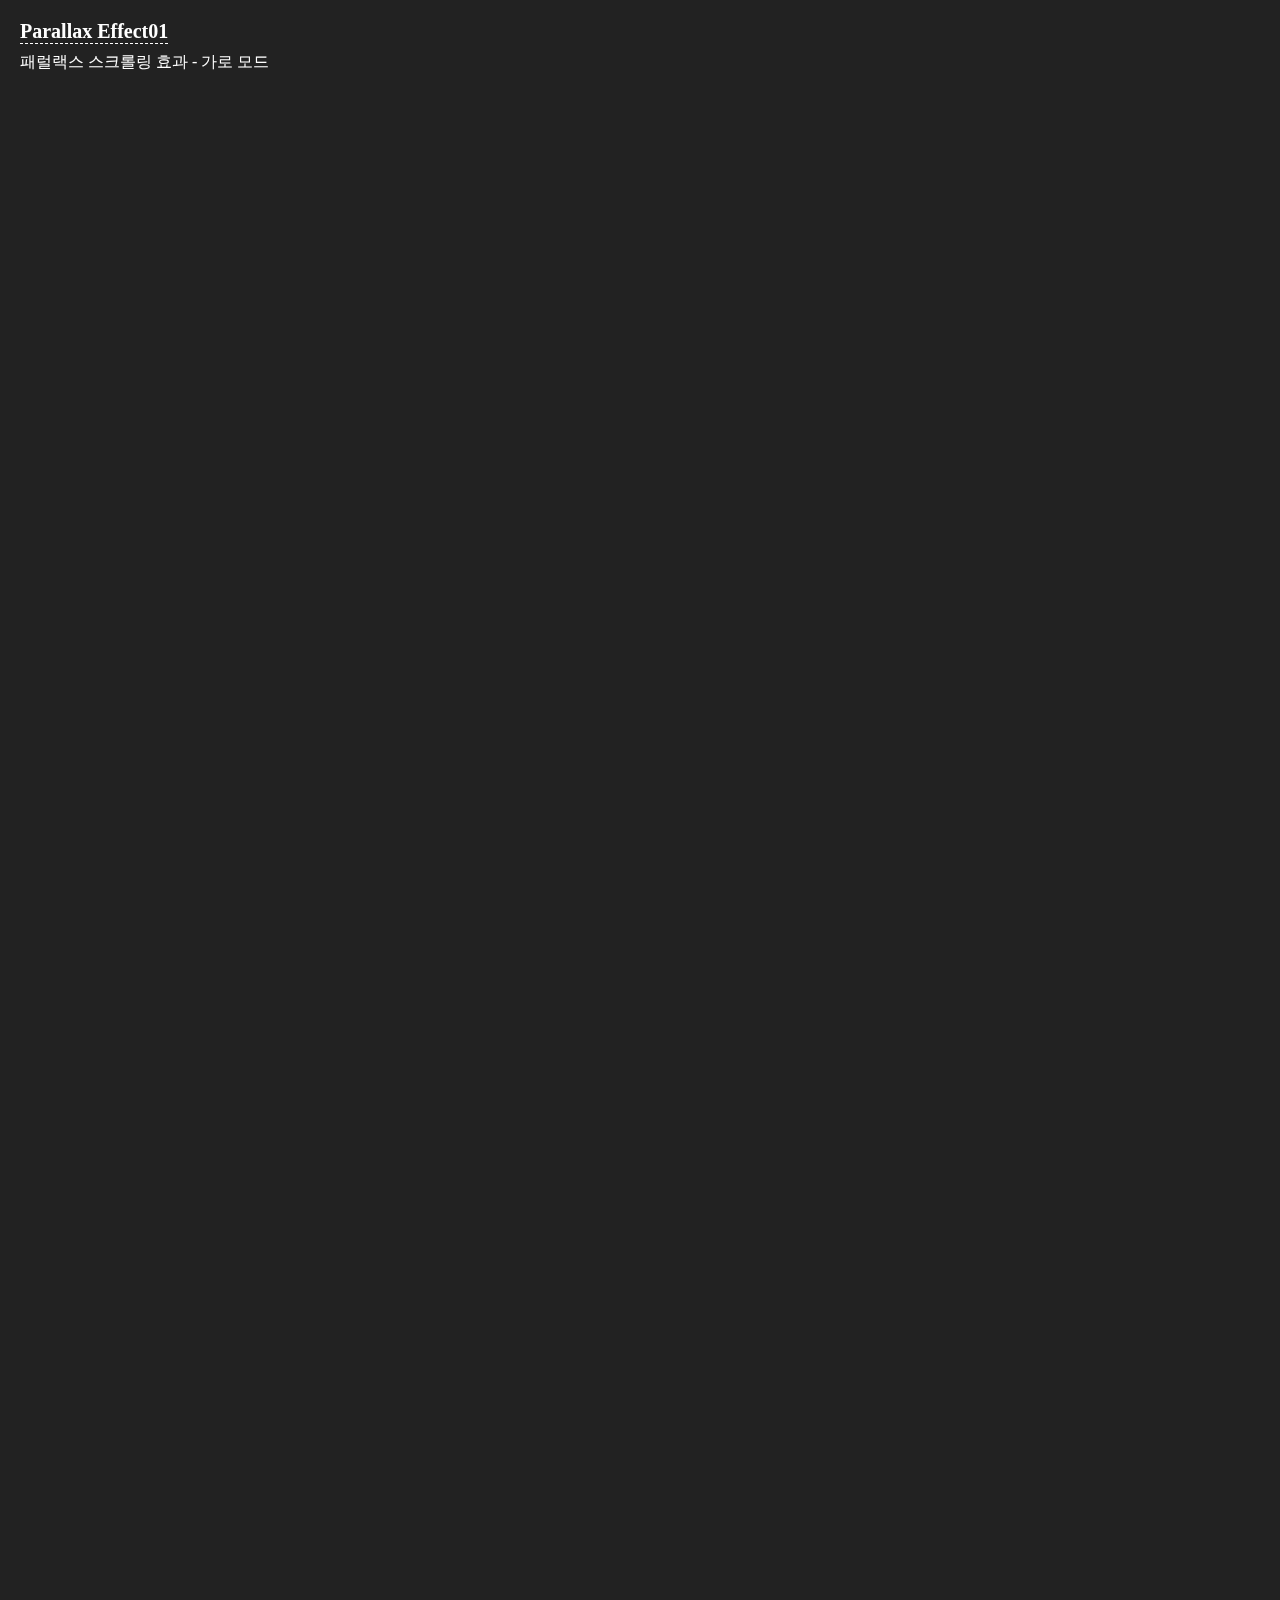
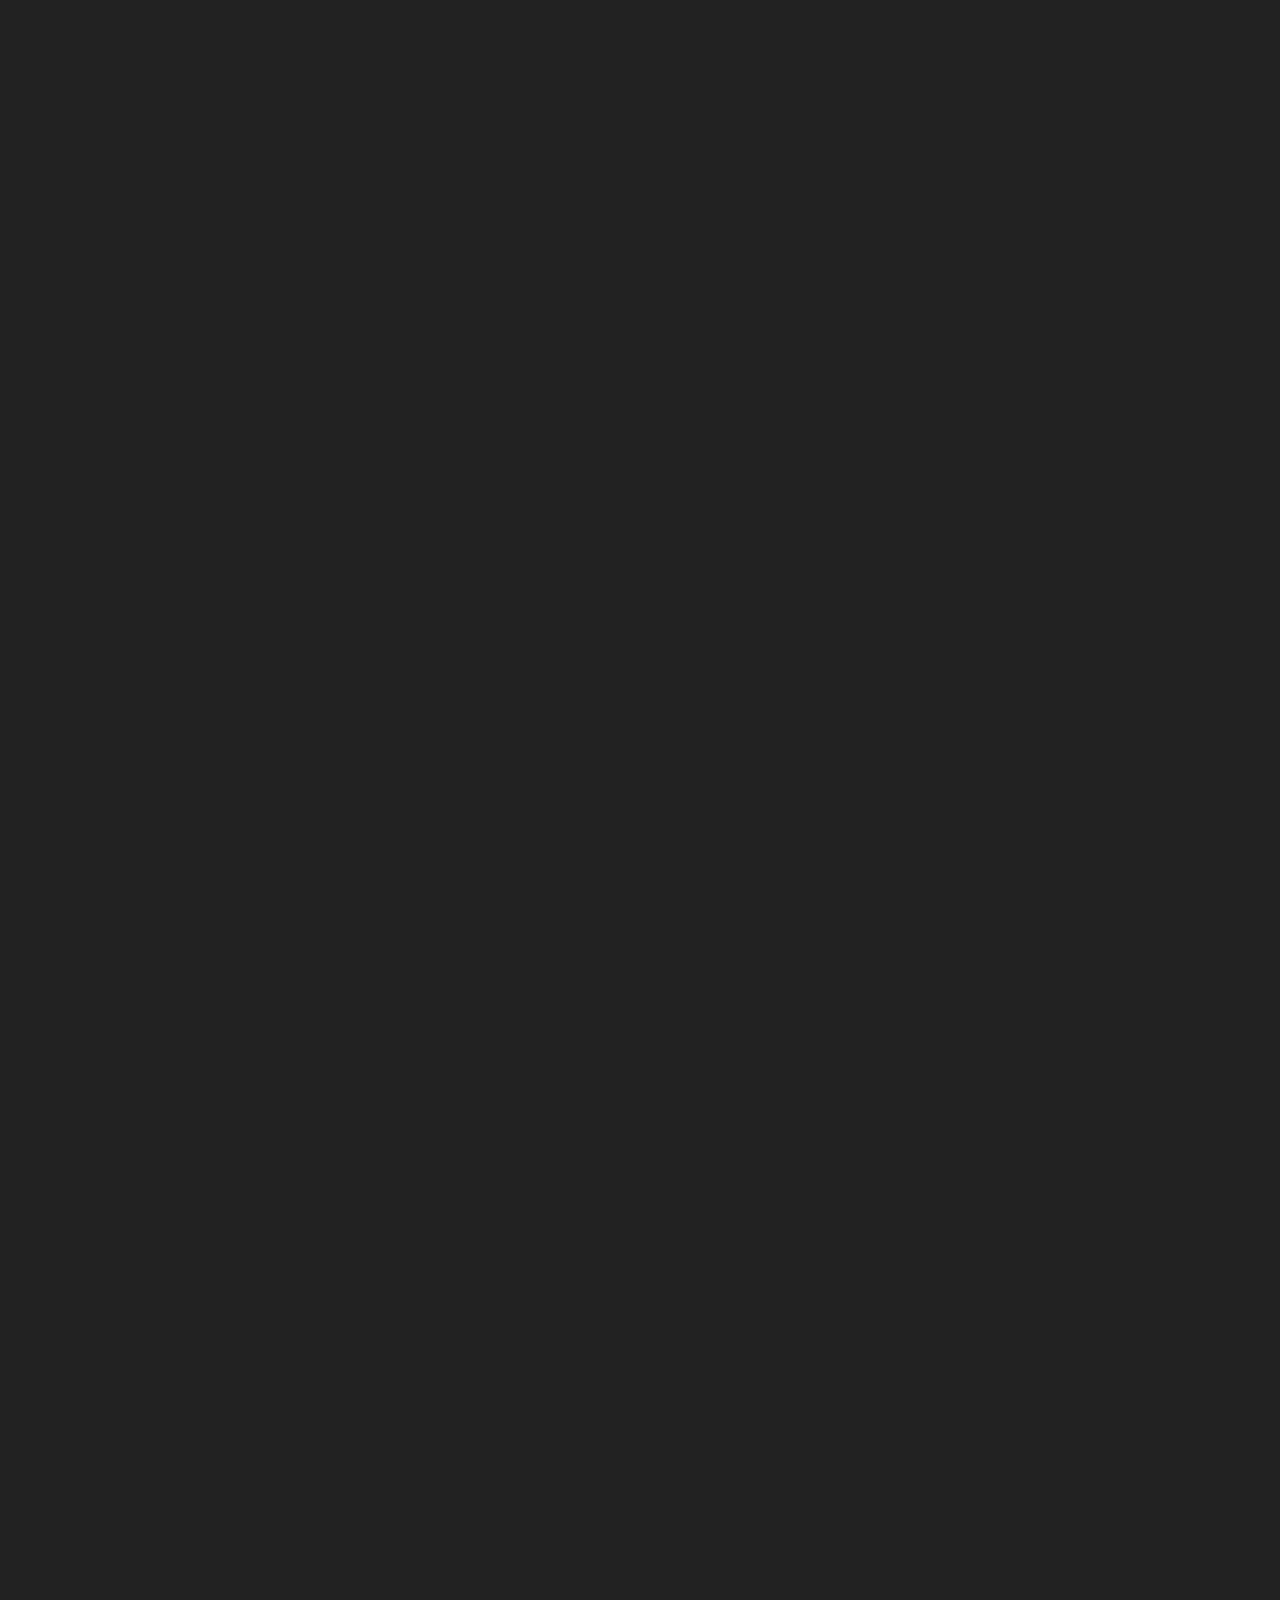
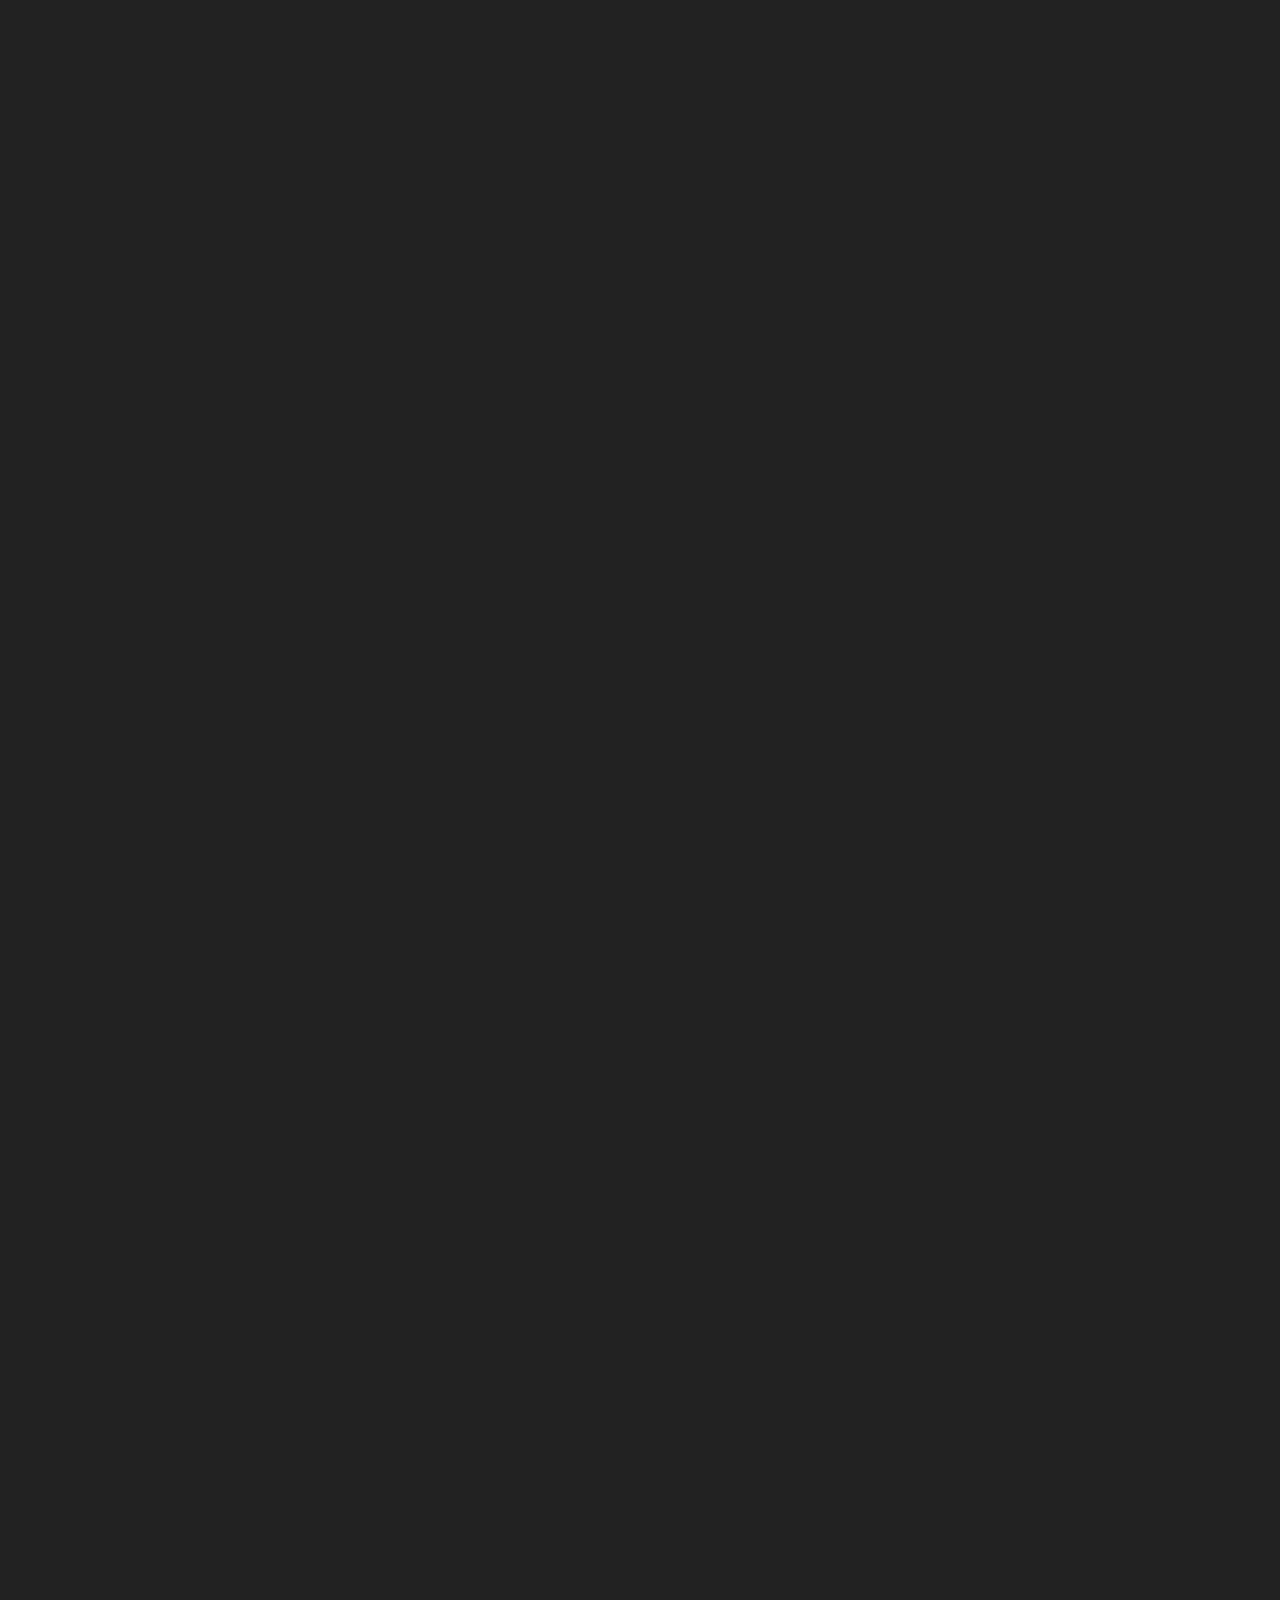
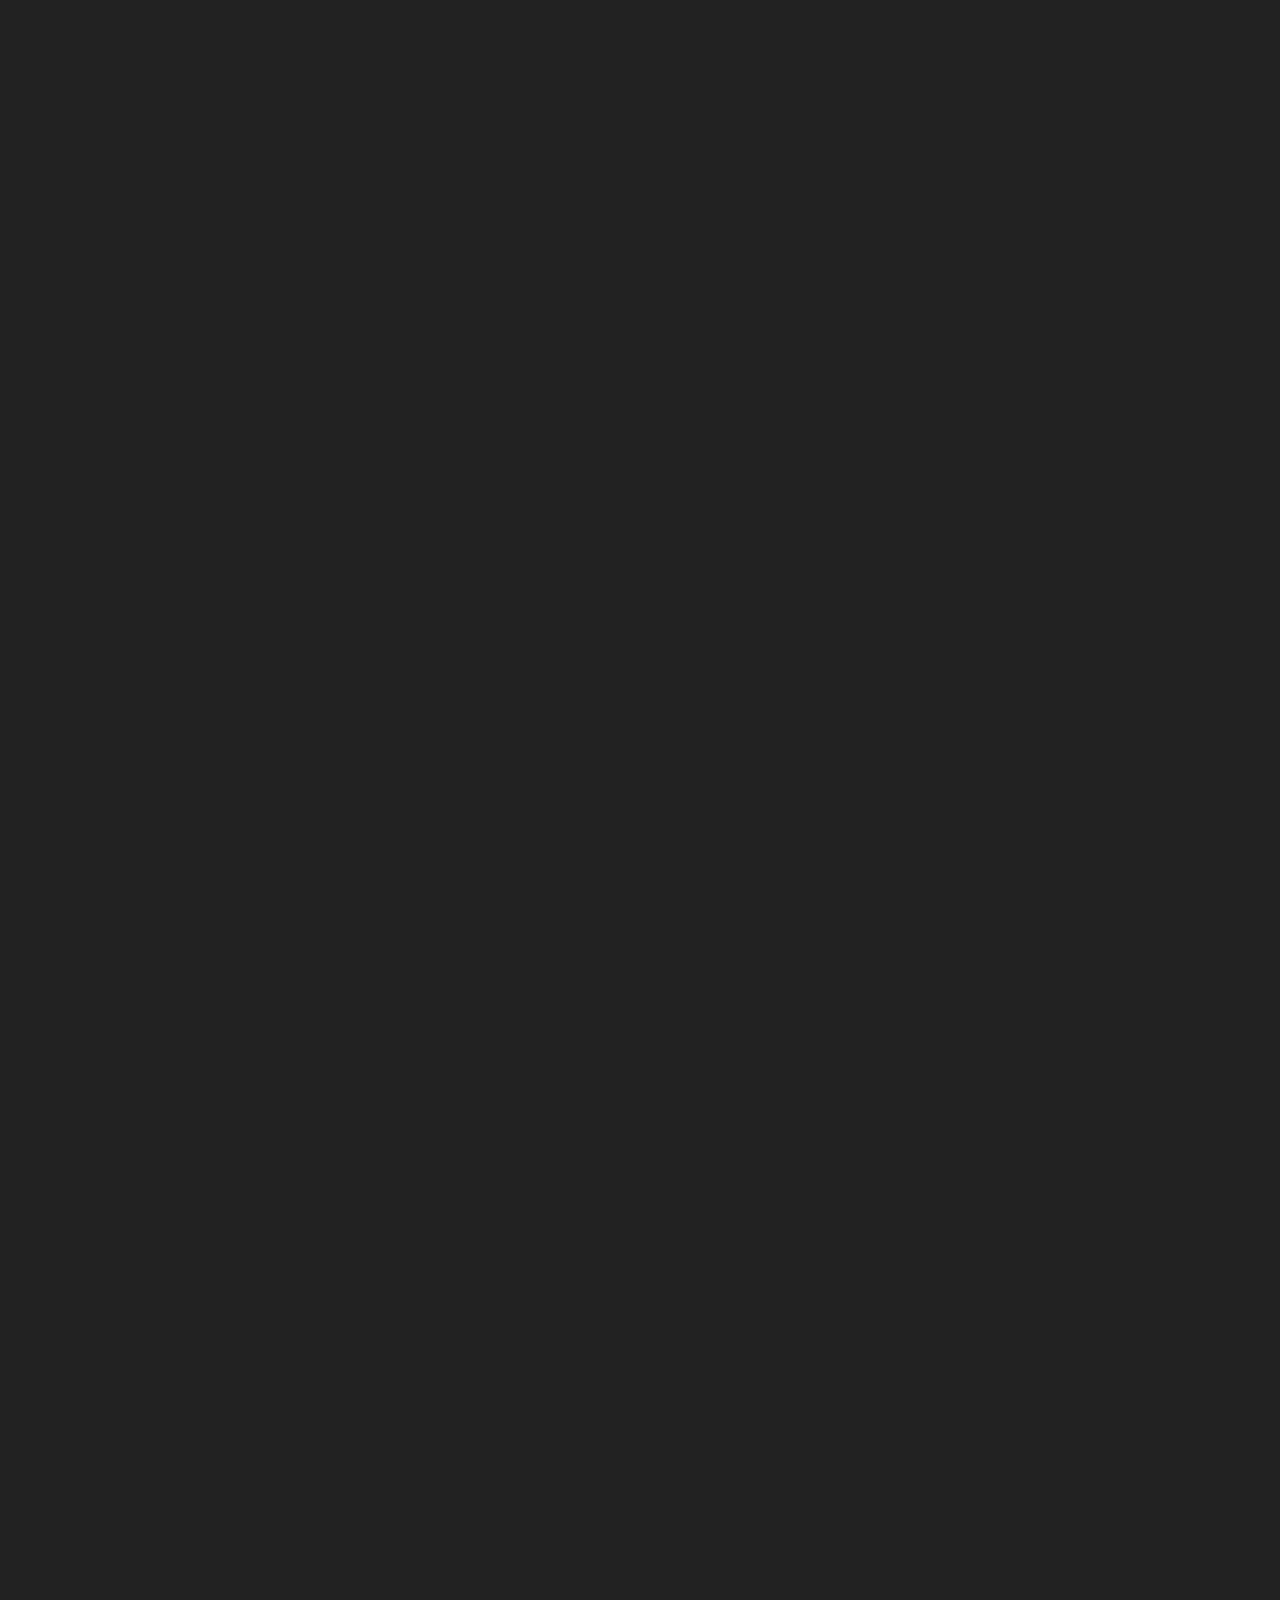
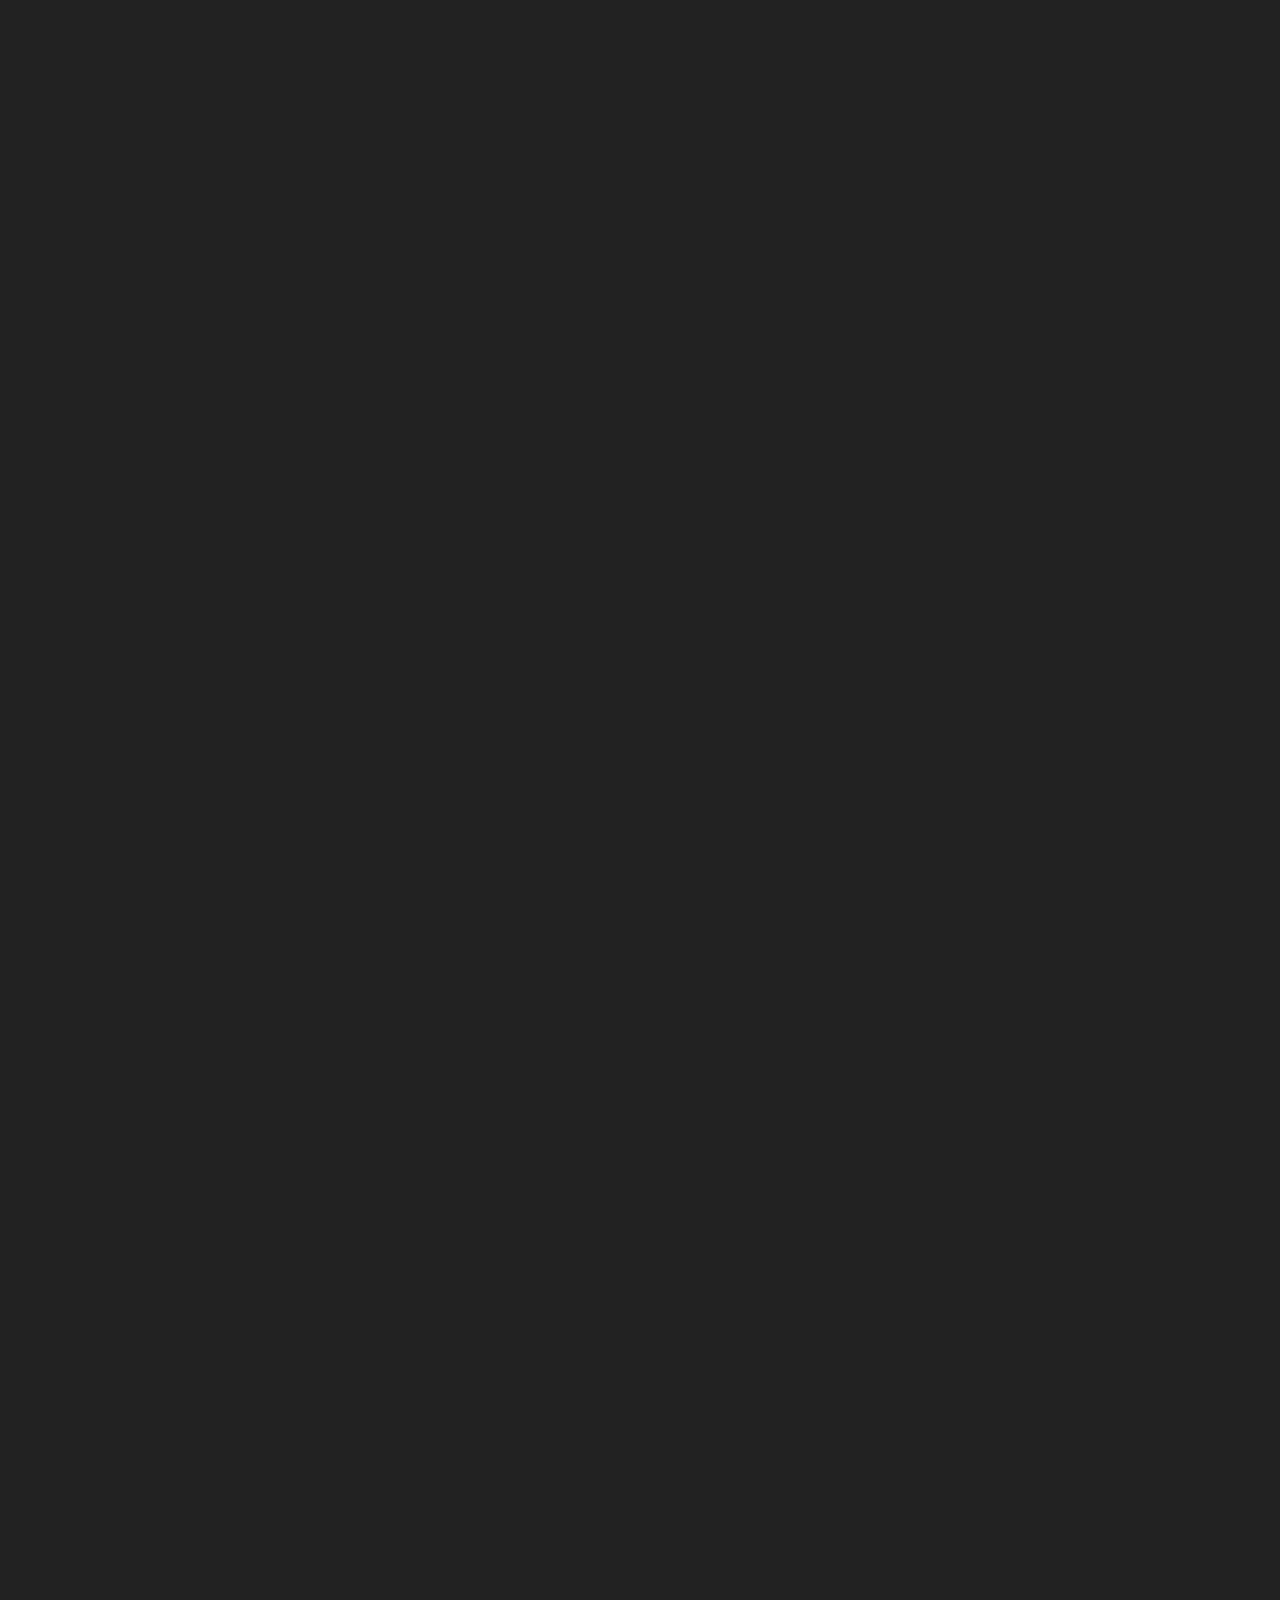
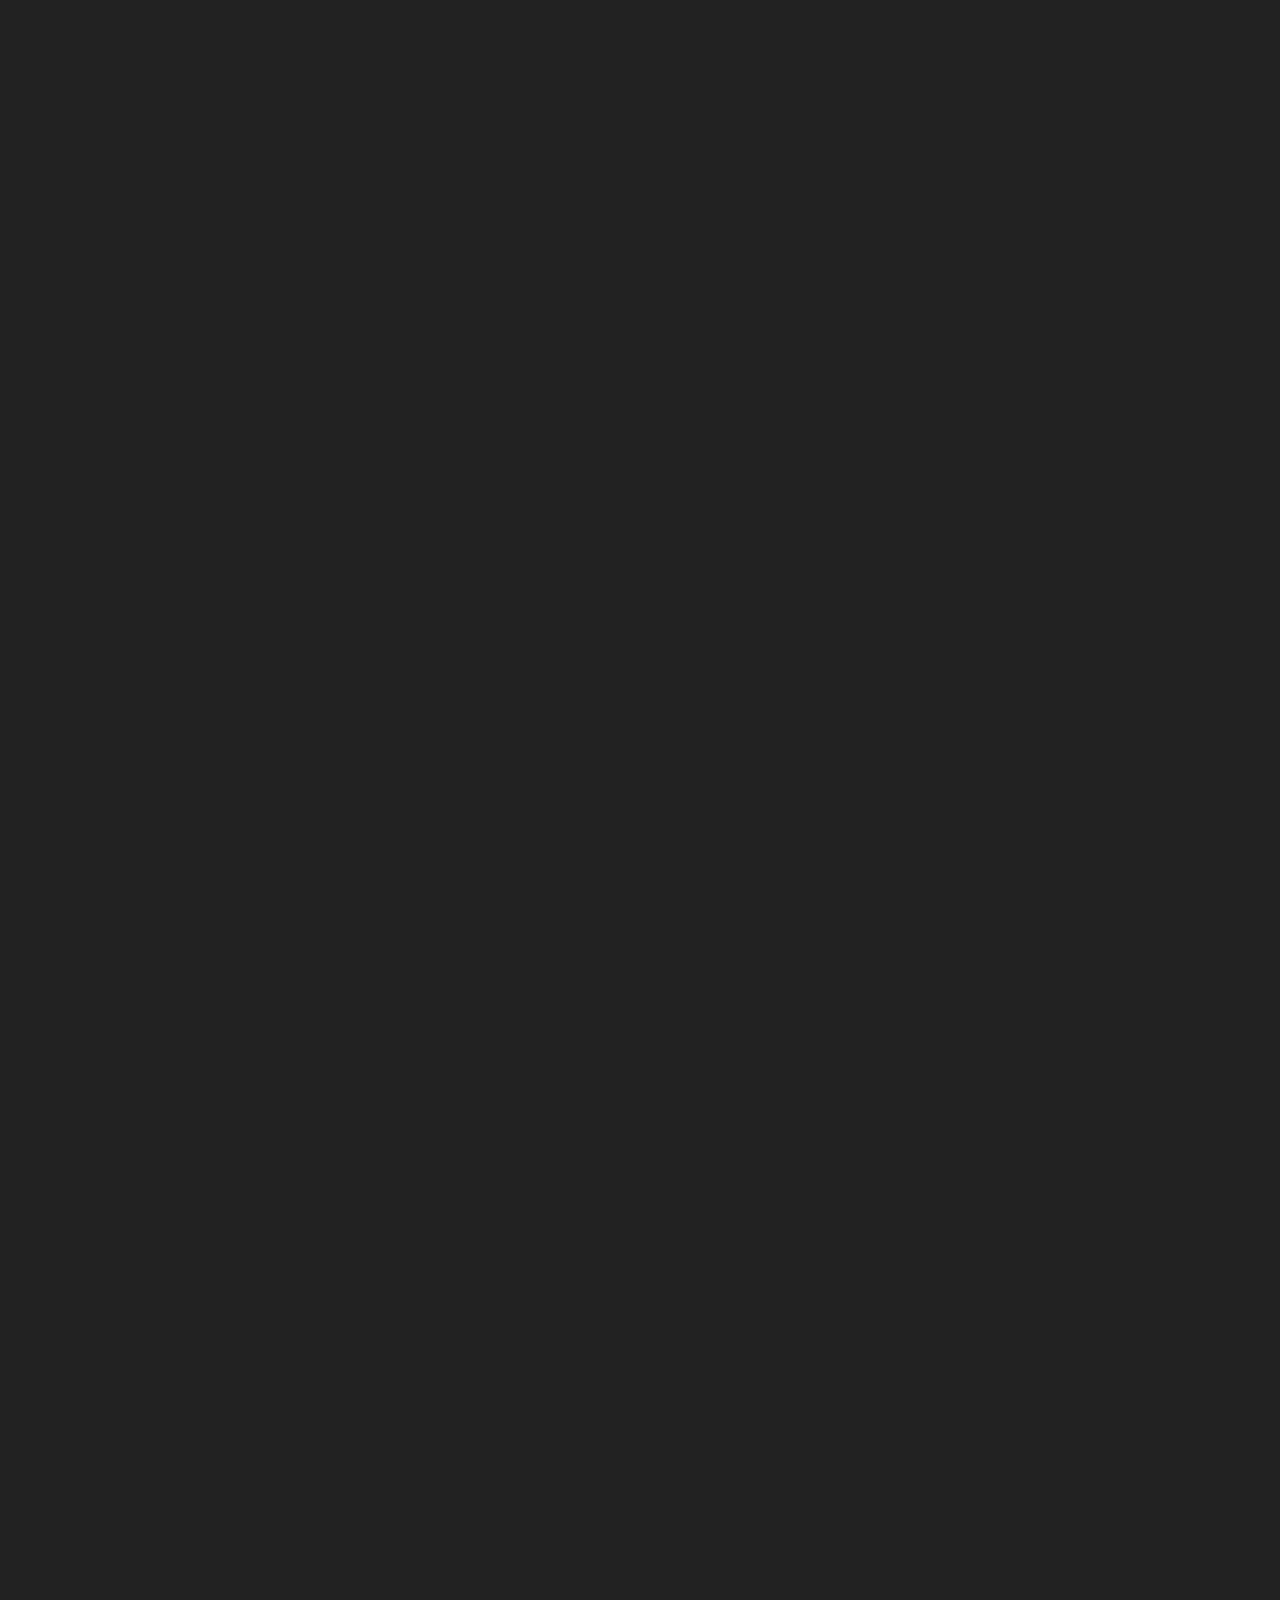
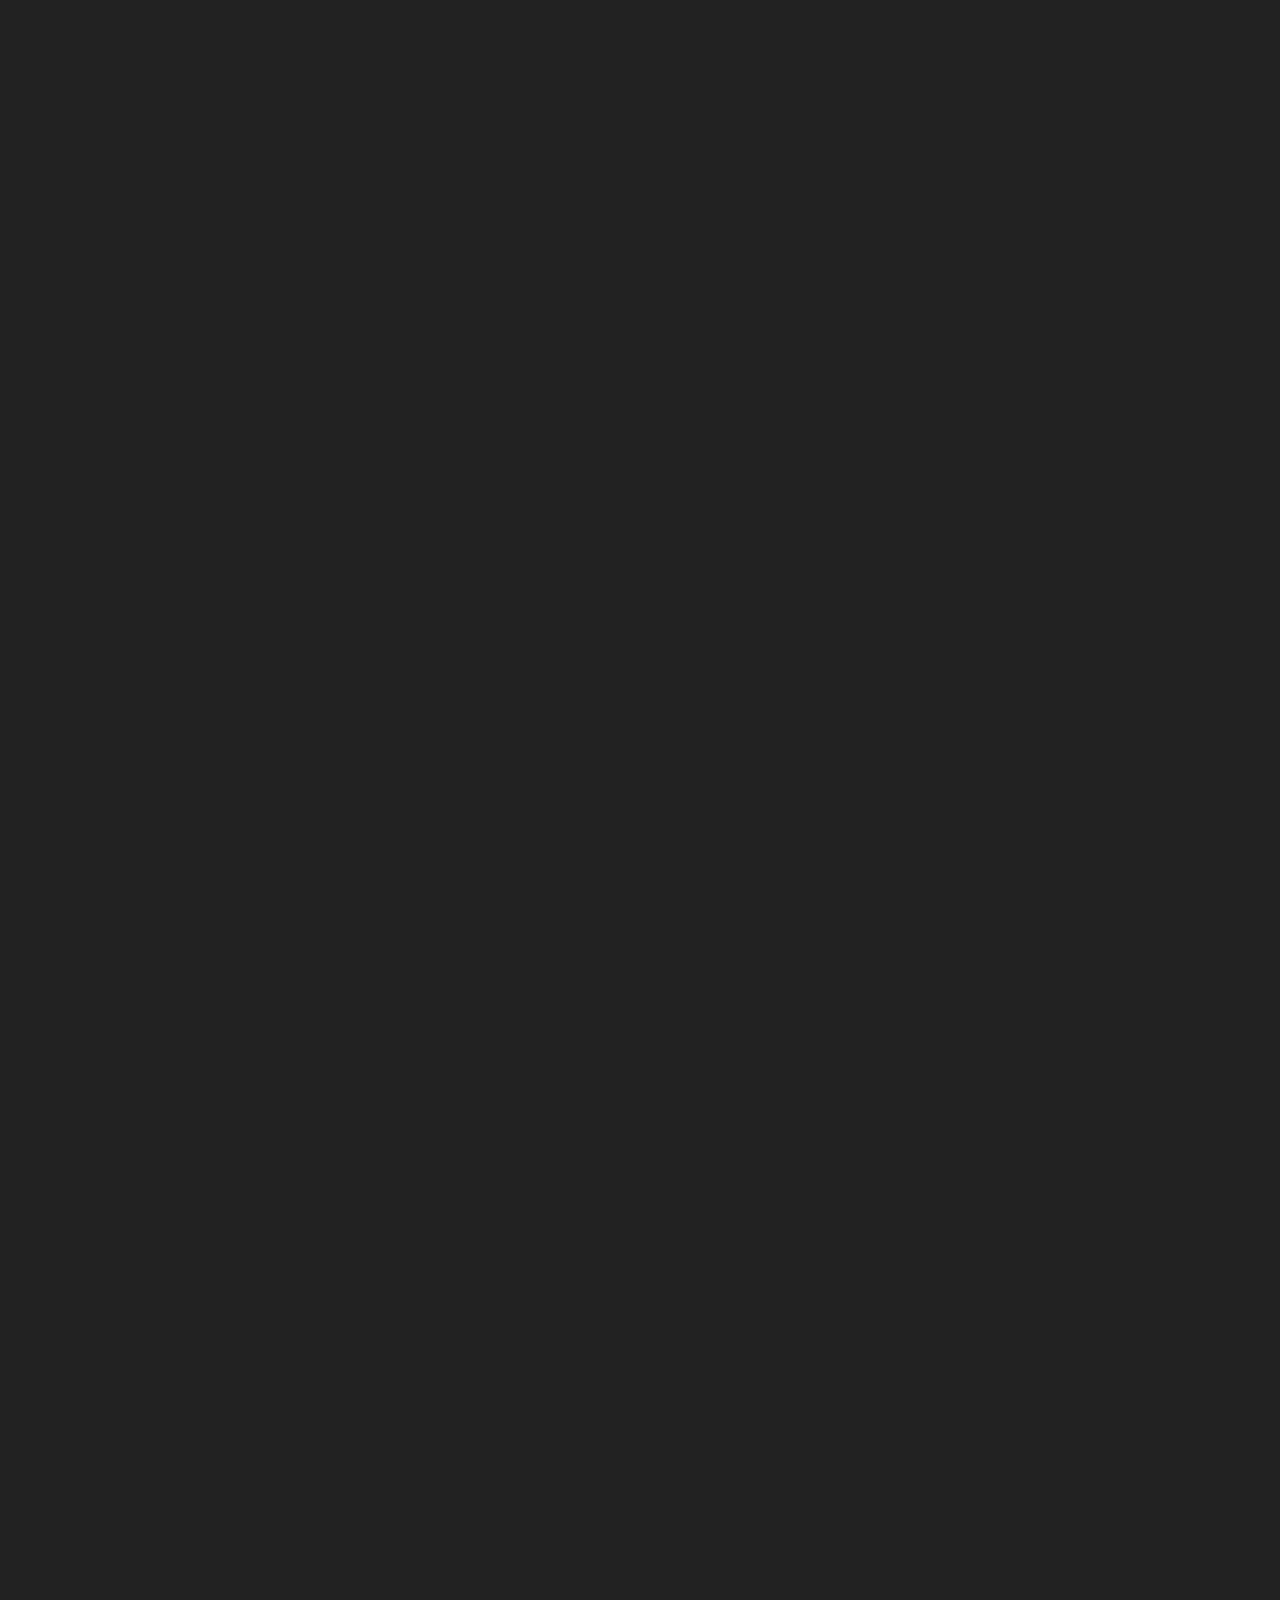
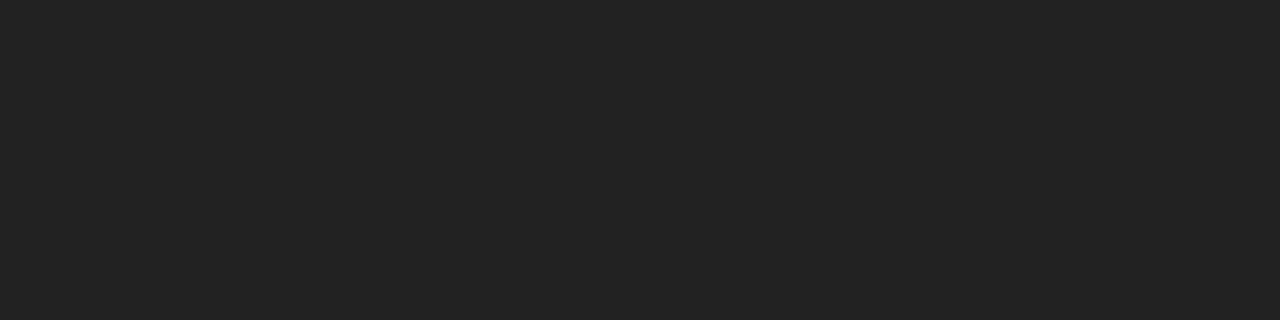
<file: port01/port/index.html>
<!DOCTYPE html>
<html lang="ko">
<head>
    <meta charset="UTF-8">
    <meta http-equiv="X-UA-Compatible" content="IE=edge">
    <meta name="viewport" content="width=device-width, initial-scale=1.0">
    <title>Parallax Effect</title>

    <style>
        * {
            margin: 0; padding: 0;
        }
        .parallax {
            background: #222;
            color: #fff;
            font-family: 'NEXONLv1Gothic';
            font-weight: 400;
        }
        #paraHeader {
            position: fixed;
            left: 0; top: 0;
            padding: 20px;
            z-index: 10000;
        }
        #paraHeader h1 {
            display: inline-block;
            font-size: 20px;
            border-bottom: 1px dashed #fff;
            margin-bottom: 8px;
        }
        #paraCont {
            
        }
        .contentWrap {
            position: fixed;
            left: 0;
            top: 0;
            display: flex;
        }
        .content__item {
            width: 100vw;
            height: 100vh;
            display: flex;
            align-items: center;
            justify-content: center;
            flex-direction: column;
            position: relative;
            box-sizing: border-box;
        }
        .content__item:nth-child(even){
            background: #000;
        }
        .content__item__num {
            font-family: 'Lato';
            font-size: 25vw;
            line-height: 1;
            opacity: 0.07;
            position: absolute;
            right: 5vw; top: 0vw;
        }
        .content__item__title {
            font-size: 2vw;
            text-align: left;
            max-width: 1000px;
            width: 50vw;
        }
        .content__item__imgWrap {
            width: 50vw;
            height: 60vh;
            position: relative;
            overflow: hidden;
            background: #000;
        }
        .content__item__img {
            position: absolute;
            left: -10%; top: -10%;
            width: 120%;
            height: 120%;
            background-repeat: no-repeat;
            background-size: cover;
            background-position: center center;
            filter: saturate(0%);
            transition: all 0.2s;
        }
        .content__item__img:hover {
            filter: saturate(100%);
        }
        .content__item__desc {
            font-size: 4vw;
            line-height: 1.4;
            word-break: keep-all;
            margin-top: -6vw;
            margin-right: -3vw;
            position: relative;
            z-index: 100;
            padding-left: 30vw;
            padding-right: 10vw;
        }

        .content__item:nth-child(1) .content__item__img {
            background-image: url(https://webstoryboy.github.io/wtss/refer-effect/assets/img/bg1.jpg);
        }
        .content__item:nth-child(2) .content__item__img {
            background-image: url(https://webstoryboy.github.io/wtss/refer-effect/assets/img/bg2.jpg);
        }
        .content__item:nth-child(3) .content__item__img {
            background-image: url(https://webstoryboy.github.io/wtss/refer-effect/assets/img/bg3.jpg);
        }
        .content__item:nth-child(4) .content__item__img {
            background-image: url(https://webstoryboy.github.io/wtss/refer-effect/assets/img/bg4.jpg);
        }
        .content__item:nth-child(5) .content__item__img {
            background-image: url(https://webstoryboy.github.io/wtss/refer-effect/assets/img/bg5.jpg);
        }
        .content__item:nth-child(6) .content__item__img {
            background-image: url(https://webstoryboy.github.io/wtss/refer-effect/assets/img/bg6.jpg);
        }
        .content__item:nth-child(7) .content__item__img {
            background-image: url(https://webstoryboy.github.io/wtss/refer-effect/assets/img/bg7.jpg);
        }
        .content__item:nth-child(8) .content__item__img {
            background-image: url(https://webstoryboy.github.io/wtss/refer-effect/assets/img/bg8.jpg);
        }
        .content__item:nth-child(9) .content__item__img {
            background-image: url(https://webstoryboy.github.io/wtss/refer-effect/assets/img/bg9.jpg);
        }

        /* nav */
        .paraNav {
            position: fixed;
            right: 20px; top: 20px;
            z-index: 1000;
            background: rgba(0,0,0,.4);
            padding: 15px 20px;
            border-radius: 50px;
            transition: top 0.4s ease;
        }
        .paraNav li {
            display: inline-block;
            list-style: none;
        }
        .paraNav li a {
            color: #fff;
            text-decoration: none;
            display: inline-block;
            padding: 5px;
            width: 30px;
            height: 30px;
            text-align: center;
            line-height: 30px;
            border-radius: 30px;
        }
        .paraNav li.active a {
            background: #fff;
            color: #000;
        }

        /* info */
        .paraScroll {
            position: fixed;
            left: 20px;
            bottom: 20px;
            z-index: 1000;
            background: rgba(0,0,0,.4);
            color: #fff;
            height: 40px;
            line-height: 40px;
            border-radius: 50px;
            text-align: center;
            font-size: 12px;
            padding: 0px 20px;
        }
        .paraInfo {
            position: fixed;
            left: 20px;
            bottom: 70px;
            z-index: 1000;
            background: rgba(0,0,0,.4);
            color: #fff;
            padding: 20px;
            font-size: 12px;
            line-height: 1.8;
            border-radius: 10px;
        }
        .paraInfo li {
            list-style: none;
        }
    </style>
</head>
<body class="parallax">
    <header id="paraHeader">
        <h1>Parallax Effect01</h1>
        <p>패럴랙스 스크롤링 효과 - 가로 모드</p>
    </header>
    <!-- //header -->
    <main id="paraCont">
        <div class="contentWrap">
            <section id="section1" class="content__item"></section>
            <!-- //section1 -->
            <section id="section2" class="content__item"></section>
            <!-- //section2 -->
            <section id="section3" class="content__item"></section>
            <!-- //section3 -->
            <section id="section4" class="content__item"></section>
            <!-- //section4 -->
            <section id="section5" class="content__item"></section>
            <!-- //section5 -->
            <section id="section6" class="content__item"></section>
            <!-- //section6 -->
            <section id="section7" class="content__item"></section>
            <!-- //section7 -->
            <section id="section8" class="content__item"></section>
            <!-- //section8 -->
            <section id="section9" class="content__item"></section>
            <!-- //section9 -->
        </div>
    </main>
    <!-- //main -->

    <!-- script -->
    <script src="https://ajax.googleapis.com/ajax/libs/jquery/1.12.4/jquery.min.js"></script>
    <script src="https://cdnjs.cloudflare.com/ajax/libs/gsap/3.6.1/gsap.min.js"></script>
    <script>
        const contentWrap = $(".contentWrap");
        const contentItem = $(".content__item");

        let scrollTotalWidth = contentWrap.width();
        $("body").height(scrollTotalWidth);
        
        $(window).scroll(function(){
            let scrollTop = $(window).scrollTop();

            let nWidth = scrollTotalWidth - $(window).width();
            let nHeight = $("body").height() - $(window).height();

            let ratio = nWidth / nHeight;
            let goLeft = scrollTop * ratio;

            contentWrap.css("left", -goLeft);

            //출력
            $(".paraScroll span").text(scrollTop);
            $(".scrollTotalWidth").text(scrollTotalWidth);
            $(".bHeight").text($("body").height());
            $(".ratio").text(ratio.toFixed(5));
            $(".goLeft").text(parseInt(goLeft));
        });

        //출력
        $(".scrollTotalWidth").text(scrollTotalWidth);
    </script>
</body>
</html>
</file>
